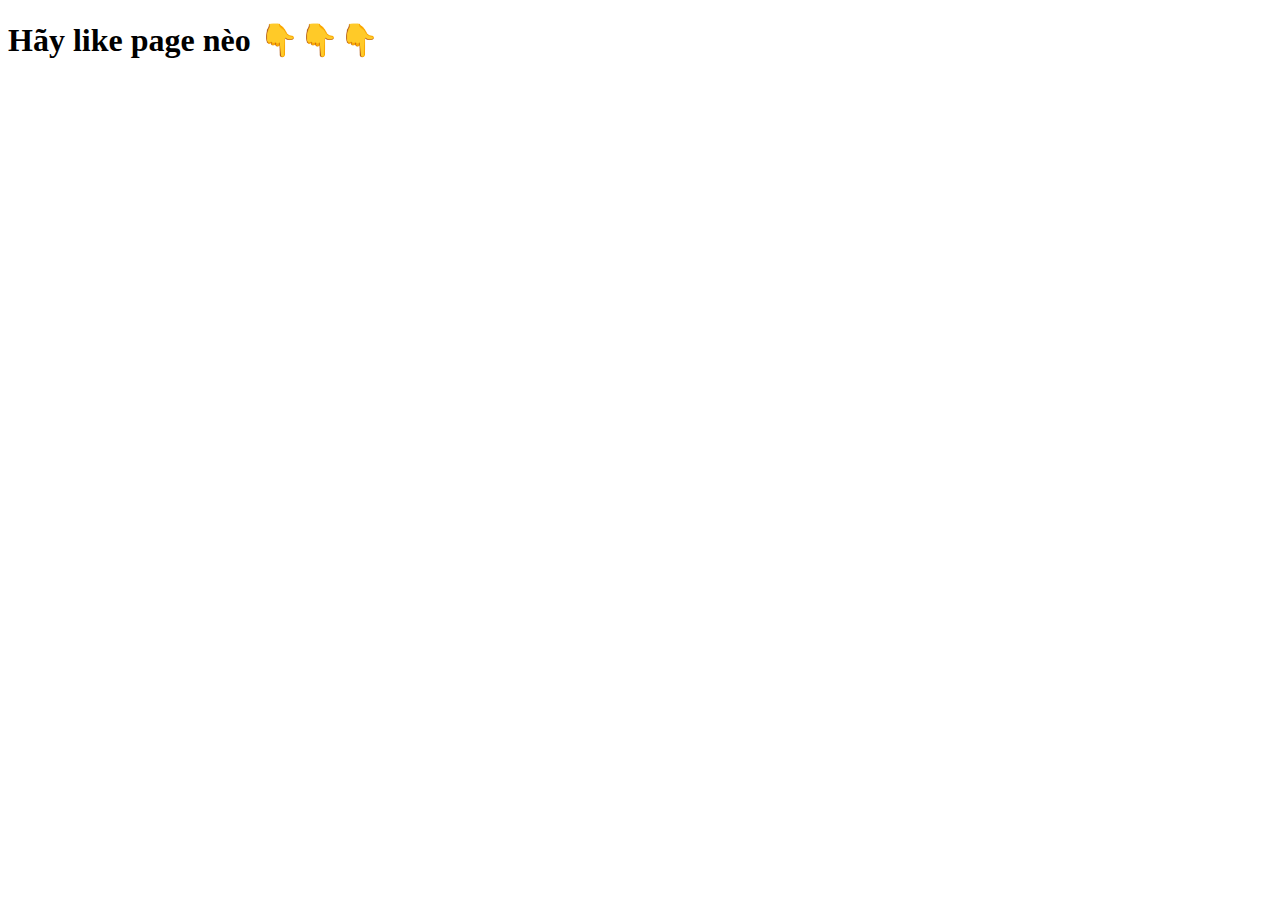
<file: root/index.html>
<!DOCTYPE html>
<html>
<head>
  <title>Your Website Title</title>
    <!-- You can use open graph tags to customize link previews.
    Learn more: https://developers.facebook.com/docs/sharing/webmasters -->
  <meta property="og:url"           content="https://www.facebook.com/manchiaccessories" />
  <meta property="og:type"          content="website" />
  <meta property="og:title"         content="Man Chi Accessories" />
  <meta property="og:description"   content="Man Chi Accessories" />
  <meta property="og:image"         content="https://www.your-domain.com/path/image.jpg" />
  <link rel="stylesheet/css" href="index.css">
</head>
<body>
  <h1>Hãy like page nèo 👇👇👇</h1>
  <!--Page ID: 106541268240000-->
  <iframe src="https://www.facebook.com/plugins/like.php?href=https%3A%2F%2Fwww.facebook.com%2Fmanchiaccessories&width=450&layout=standard&action=like&size=large&share=true&height=35&appId=181918579902733" width="450" height="35" style="border:none;overflow:hidden" scrolling="no" frameborder="0" allowfullscreen="true" allow="autoplay; clipboard-write; encrypted-media; picture-in-picture; web-share"></iframe>
</body>
</file>
<file: root/index.css>
* {
    font-family: Montserrat;
  }
  iframe {
    transform: scale(2.0);
    margin-left: 240px;
  }
</file>
